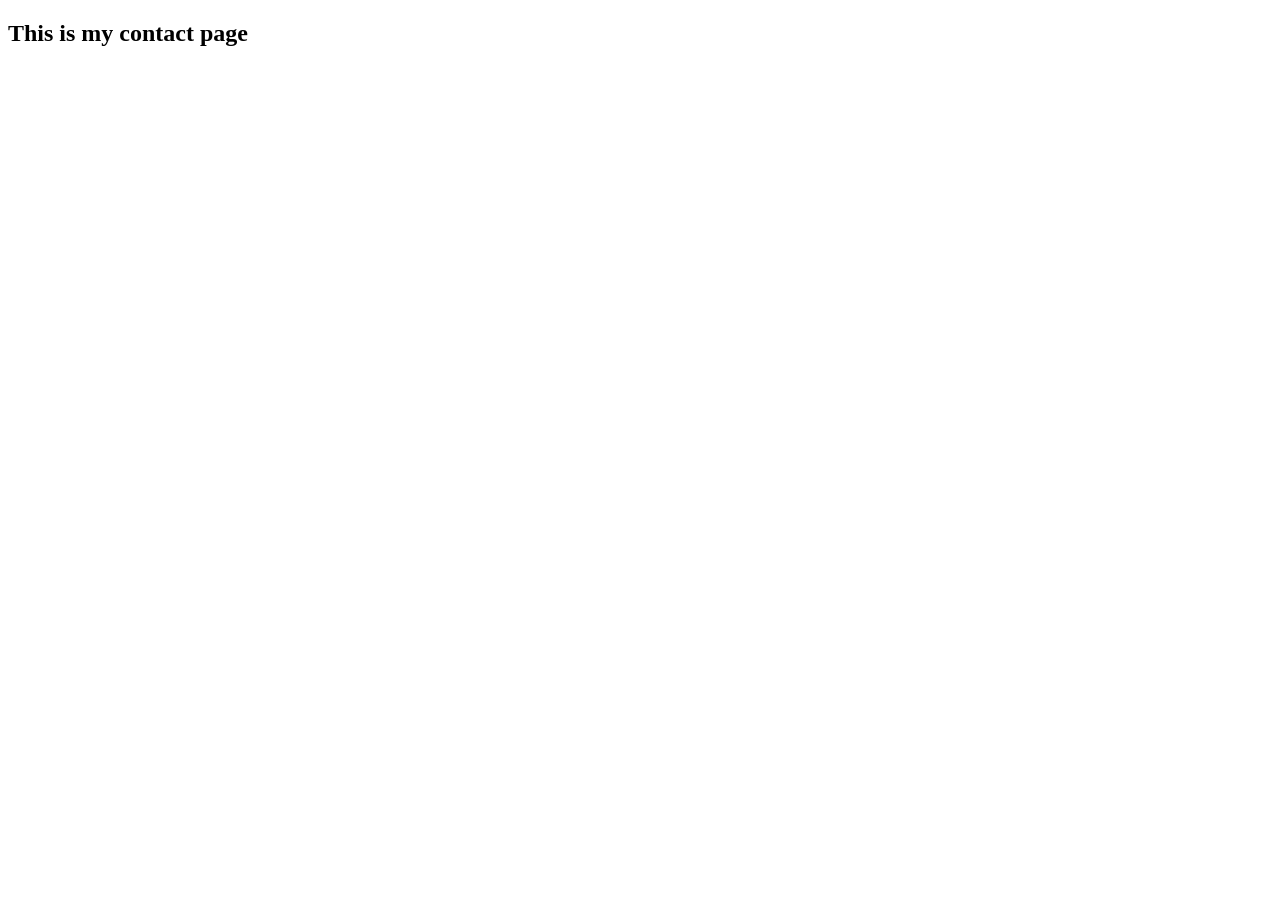
<file: contact.html>
<!DOCTYPE html>
<html lang="en">
<head>
    <meta charset="UTF-8">
    <meta name="viewport" content="width=device-width, initial-scale=1.0">
    <title>Contact</title>
</head>
<body>
    <h2>This is my contact page</h2>
</body>
</html>
</file>
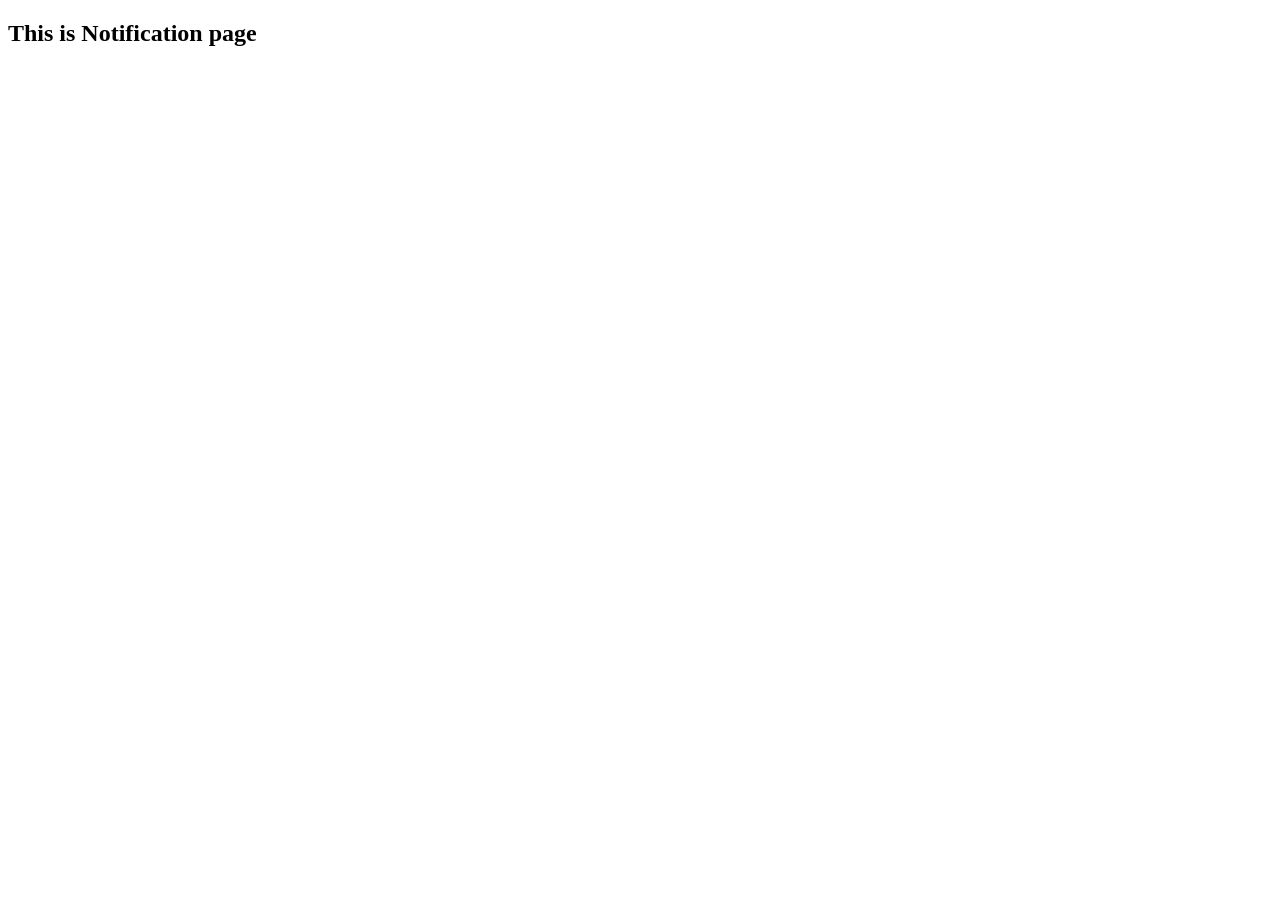
<file: notification.html>
<!DOCTYPE html>
<html lang="en">
<head>
    <meta charset="UTF-8">
    <meta name="viewport" content="width=device-width, initial-scale=1.0">
    <title>Document</title>
</head>
<body>
    <h2>This is Notification page</h2>
</body>
</html>
</file>
